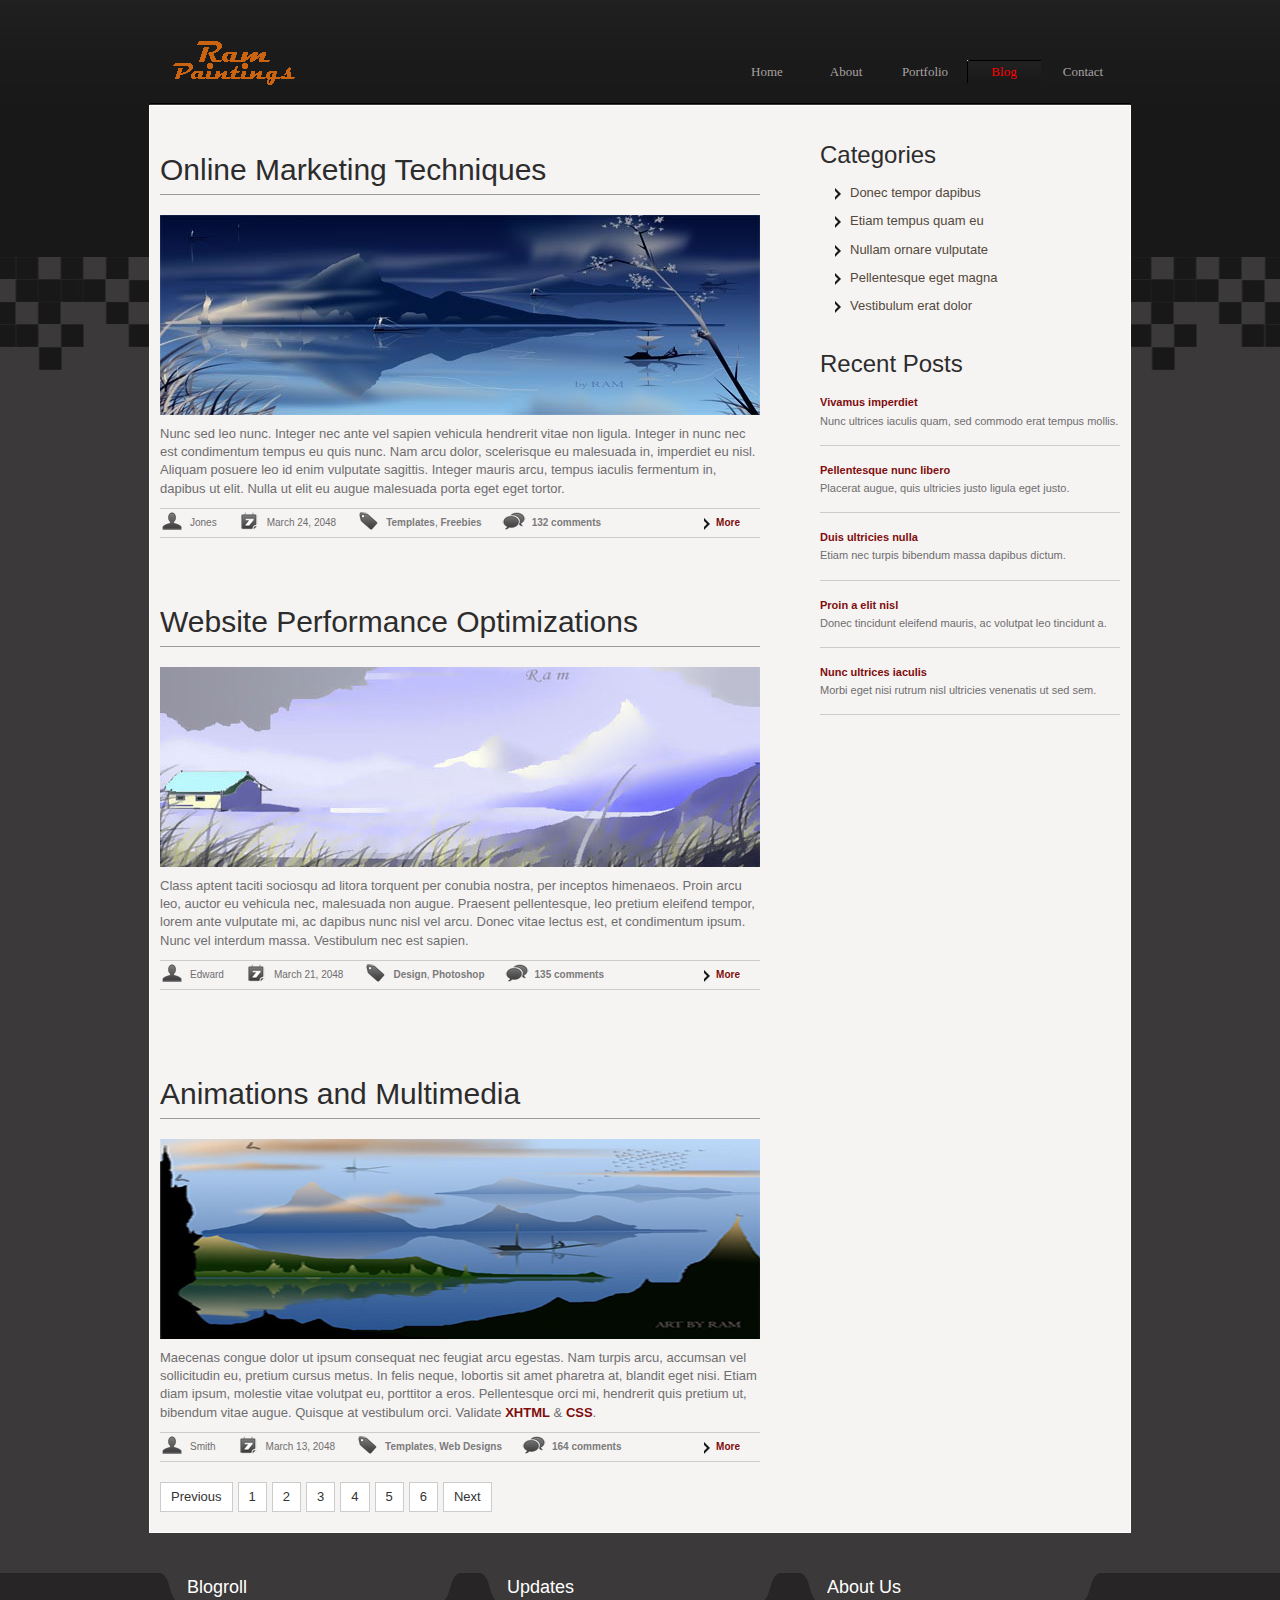
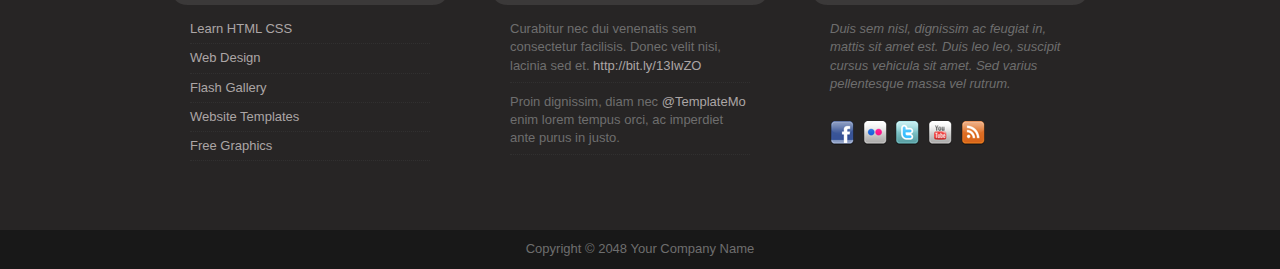
<file: blog.html>
<!DOCTYPE html PUBLIC "-//W3C//DTD XHTML 1.0 Transitional//EN" "http://www.w3.org/TR/xhtml1/DTD/xhtml1-transitional.dtd">
<html xmlns="http://www.w3.org/1999/xhtml">
<head>
<meta http-equiv="Content-Type" content="text/html; charset=utf-8" />
<title>Carousel, Blog Theme</title>
<meta name="keywords" content="" />
<meta name="description" content="" />
<link href="css/templatemo_style.css" rel="stylesheet" type="text/css" />
<!-- templatemo 358 carousel -->
<!-- 
Carousel Template 
http://www.templatemo.com/preview/templatemo_358_carousel 
-->
<script type="text/javascript" src="js/jquery-1-4-2.min.js"></script> 
<!--script type="text/javascript" src="/jqueryui/js/jquery-ui-1.7.2.custom.min.js"></script--> 
<script type="text/javascript" src="js/jquery-ui.min.js"></script> 
<script type="text/javascript" src="js/showhide.js"></script> 
<script type="text/JavaScript" src="js/jquery.mousewheel.js"></script> 

<link rel="stylesheet" type="text/css" href="css/ddsmoothmenu.css" />

<script type="text/javascript" src="js/jquery.min.js"></script>
<script type="text/javascript" src="js/ddsmoothmenu.js">

/***********************************************
* Smooth Navigational Menu- (c) Dynamic Drive DHTML code library (www.dynamicdrive.com)
* This notice MUST stay intact for legal use
* Visit Dynamic Drive at http://www.dynamicdrive.com/ for full source code
***********************************************/

</script>

<script type="text/javascript">

ddsmoothmenu.init({
	mainmenuid: "templatemo_menu", //menu DIV id
	orientation: 'h', //Horizontal or vertical menu: Set to "h" or "v"
	classname: 'ddsmoothmenu', //class added to menu's outer DIV
	//customtheme: ["#1c5a80", "#18374a"],
	contentsource: "markup" //"markup" or ["container_id", "path_to_menu_file"]
})

</script> 

</head>

<body id="subpage">

<div id="templatemo_header_wrapper">
	<div id="site_title"><h1><a href="#">Carousel Template</a></h1></div>
     <div id="templatemo_menu" class="ddsmoothmenu">
        <ul>
            <li><a href="index.html">Home</a></li>
            <li><a href="about.html">About</a>
                <ul>
                    <li><span class="top"></span><span class="bottom"></span></li>
                    <li><a href="#submenu1">Sub menu 1</a></li>
                    <li><a href="#submenu2">Sub menu 2</a></li>
                    <li><a href="#submenu3">Sub menu 3</a></li>
              	</ul>
            </li>
            <li><a href="portfolio.html">Portfolio</a>
                <ul>
                    <li><span class="top"></span><span class="bottom"></span></li>
                    <li><a href="#submenu1">Sub menu 1</a></li>
                    <li><a href="#submenu2">Sub menu 2</a></li>
                    <li><a href="#submenu3">Sub menu 3</a></li>
                    <li><a href="#submenu4">Sub menu 4</a></li>
                    <li><a href="#submenu5">Sub menu 5</a></li>
              	</ul>
            </li>
            <li><a href="blog.html" class="selected">Blog</a></li>
            <li><a href="contact.html">Contact</a></li>
        </ul>
        <br style="clear: left" />
    </div> <!-- end of templatemo_menu -->
    <div class="cleaner"></div>
</div>	<!-- END of templatemo_header_wrapper -->

<div id="templatemo_main">
	<div id="content">
    	<div class="post">
            	
            <h2>Online Marketing Techniques</h2>
                    
            <img src="images/blog/01.jpg" alt="Image 01" />   
            <p>Nunc sed leo nunc. Integer nec ante vel sapien vehicula hendrerit vitae non ligula. Integer in nunc nec est condimentum tempus eu quis nunc. Nam arcu dolor, scelerisque eu malesuada in, imperdiet eu nisl. Aliquam posuere leo id enim vulputate sagittis. Integer mauris arcu, tempus iaculis fermentum in, dapibus ut elit. Nulla ut elit eu augue malesuada porta eget eget tortor.</p>
            <div class="meta">
                <span class="admin">Jones</span><span class="date">March 24, 2048</span><span class="tag"><a href="#">Templates</a>, <a href="#">Freebies</a></span><span class="comment"><a href="#">132 comments</a></span>
                <span class="more_but"><a href="blog_post.html" class="more">More</a></span>
                <div class="cleaner"></div>
            </div> 
        </div>
        <div class="post">
            
            <h2>Website Performance Optimizations</h2>
                      
            <img src="images/blog/02.jpg" alt="Image 02" />
            <p>Class aptent taciti sociosqu ad litora torquent per conubia nostra, per inceptos himenaeos. Proin arcu leo, auctor eu vehicula nec, malesuada non augue. Praesent pellentesque, leo pretium eleifend tempor, lorem ante vulputate mi, ac dapibus nunc nisl vel arcu. Donec vitae lectus est, et condimentum ipsum. Nunc vel interdum massa. Vestibulum nec est sapien.</p>
            <div class="meta">
                <span class="admin">Edward</span><span class="date">March 21, 2048</span><span class="tag"><a href="#">Design</a>, <a href="#">Photoshop</a></span><span class="comment"><a href="#">135 comments</a></span>
                <span class="more_but"><a href="blog_post.html" class="more">More</a></span>
                <div class="cleaner"></div>
            </div> 
            
            <div class="cleaner"></div>
        </div>
        <div class="post last_box">
            
            <h2>Animations and Multimedia</h2>
            
            <img src="images/blog/03.jpg" alt="Image 03" />       
            <p>Maecenas congue dolor ut ipsum consequat nec feugiat arcu egestas. Nam turpis arcu, accumsan vel sollicitudin eu, pretium cursus metus. In felis neque, lobortis sit amet pharetra at, blandit eget nisi. Etiam diam ipsum, molestie vitae volutpat eu, porttitor a eros. Pellentesque orci mi, hendrerit quis pretium ut, bibendum vitae augue. Quisque at vestibulum orci. Validate <a href="http://validator.w3.org/check?uri=referer" rel="nofollow"><strong>XHTML</strong></a> &amp; <a href="http://jigsaw.w3.org/css-validator/check/referer" rel="nofollow"><strong>CSS</strong></a>.</p>
            <div class="meta">
                <span class="admin">Smith</span><span class="date">March 13, 2048</span><span class="tag"><a href="#">Templates</a>, <a href="#">Web Designs</a></span><span class="comment"><a href="#">164 comments</a></span>
                <span class="more_but"><a href="blog_post.html" class="more">More</a></span>
                <div class="cleaner"></div>
            </div> 
            <div class="cleaner"></div>
        </div>
        
         <div class="pagging">
                <ul>
                    <li><a href="#">Previous</a></li>
                    <li><a href="#">1</a></li>
                    <li><a href="#">2</a></li>
                    <li><a href="#">3</a></li>
                    <li><a href="#">4</a></li>
                    <li><a href="#">5</a></li>
                    <li><a href="#">6</a></li>
                    <li><a href="#">Next</a></li>
                </ul>
            </div>
        <div class="cleaner"></div>
    </div>
    
    <div id="sidebar">
    	<h3>Categories</h3>
        <ul class="templatemo_list">
        	<li><a href="#">Donec tempor dapibus</a></li>
            <li><a href="#">Etiam tempus quam eu</a></li>
        	<li><a href="#">Nullam ornare vulputate</a></li>
            <li><a href="#">Pellentesque eget magna</a></li>
            <li><a href="#">Vestibulum erat dolor</a></li>
        </ul>
        
        <div class="cleaner h30"></div>

        <h3>Recent Posts</h3>
        <ul class="recent_post">
            <li><a href="#">Vivamus imperdiet</a>Nunc ultrices iaculis quam, sed commodo erat tempus mollis.</li>
            <li><a href="#">Pellentesque nunc libero</a>Placerat augue, quis ultricies justo ligula eget justo.</li>
            <li><a href="#">Duis ultricies nulla</a>Etiam nec turpis bibendum massa dapibus dictum.</li>
            <li><a href="#">Proin a elit nisl</a>Donec tincidunt eleifend mauris, ac volutpat leo tincidunt a.</li>
            <li><a href="#">Nunc ultrices iaculis</a>Morbi eget nisi rutrum nisl ultricies venenatis ut sed sem.</li>
        </ul>
    </div> <!-- end of sidebar -->
    <div class="cleaner"></div>
</div> <!-- END of templatemo_main -->

<div id="templatemo_bottom_wrapper">
    <div id="templatemo_bottom">
    	<div class="col one_third">
        	<h4><span></span>Blogroll</h4>
            <div class="bottom_box">
                <ul class="footer_list">
                    <li><a href="#">Learn HTML CSS</a></li>
                    <li><a href="#">Web Design</a></li>
                    <li><a href="#">Flash Gallery</a></li>
                    <li><a href="#">Website Templates</a></li>
                    <li><a href="#">Free Graphics</a></li>
                </ul>  
			</div>
        </div>
        
        <div class="col one_third">
        	<h4><span></span>Updates</h4>
            <div class="bottom_box">
              <ul class="twitter_post">
                    <li>Curabitur nec dui venenatis sem consectetur facilisis. Donec velit nisi, lacinia sed et. <a href="#">http://bit.ly/13IwZO</a></li>
                    <li>Proin dignissim, diam nec <a href="#">@TemplateMo</a> enim lorem tempus orci, ac imperdiet ante purus in justo.</li>
                </ul>
			</div>
        </div>
        
        <div class="col one_third no_margin_right">
        	<h4><span></span>About Us</h4>
            <div class="bottom_box">
                <p><em>Duis sem nisl, dignissim ac feugiat in, mattis sit amet est. Duis leo leo, suscipit cursus vehicula sit amet. Sed varius pellentesque massa vel rutrum.</em></p><br />
                <div class="footer_social_button">
                    <a href="#"><img src="images/facebook.png" title="facebook" alt="facebook" /></a>
                    <a href="#"><img src="images/flickr.png" title="flickr" alt="flickr" /></a>
                    <a href="#"><img src="images/twitter.png" title="twitter" alt="twitter" /></a>
                    <a href="#"><img src="images/youtube.png" title="youtube" alt="youtube" /></a>
                    <a href="#"><img src="images/feed.png" title="rss" alt="rss" /></a>
                </div>
            </div>
        </div>
        
    	<div class="cleaner"></div>
    </div> <!-- END of tempatemo_bottom -->
</div> <!-- END of tempatemo_bottom_wrapper -->

<div id="templatemo_footer_wrapper">
    <div id="templatemo_footer">
    	Copyright © 2048 Your Company Name
    </div> <!-- END of templatemo_footer_wrapper -->
</div> <!-- END of templatemo_footer -->

</body>
</html>
</file>
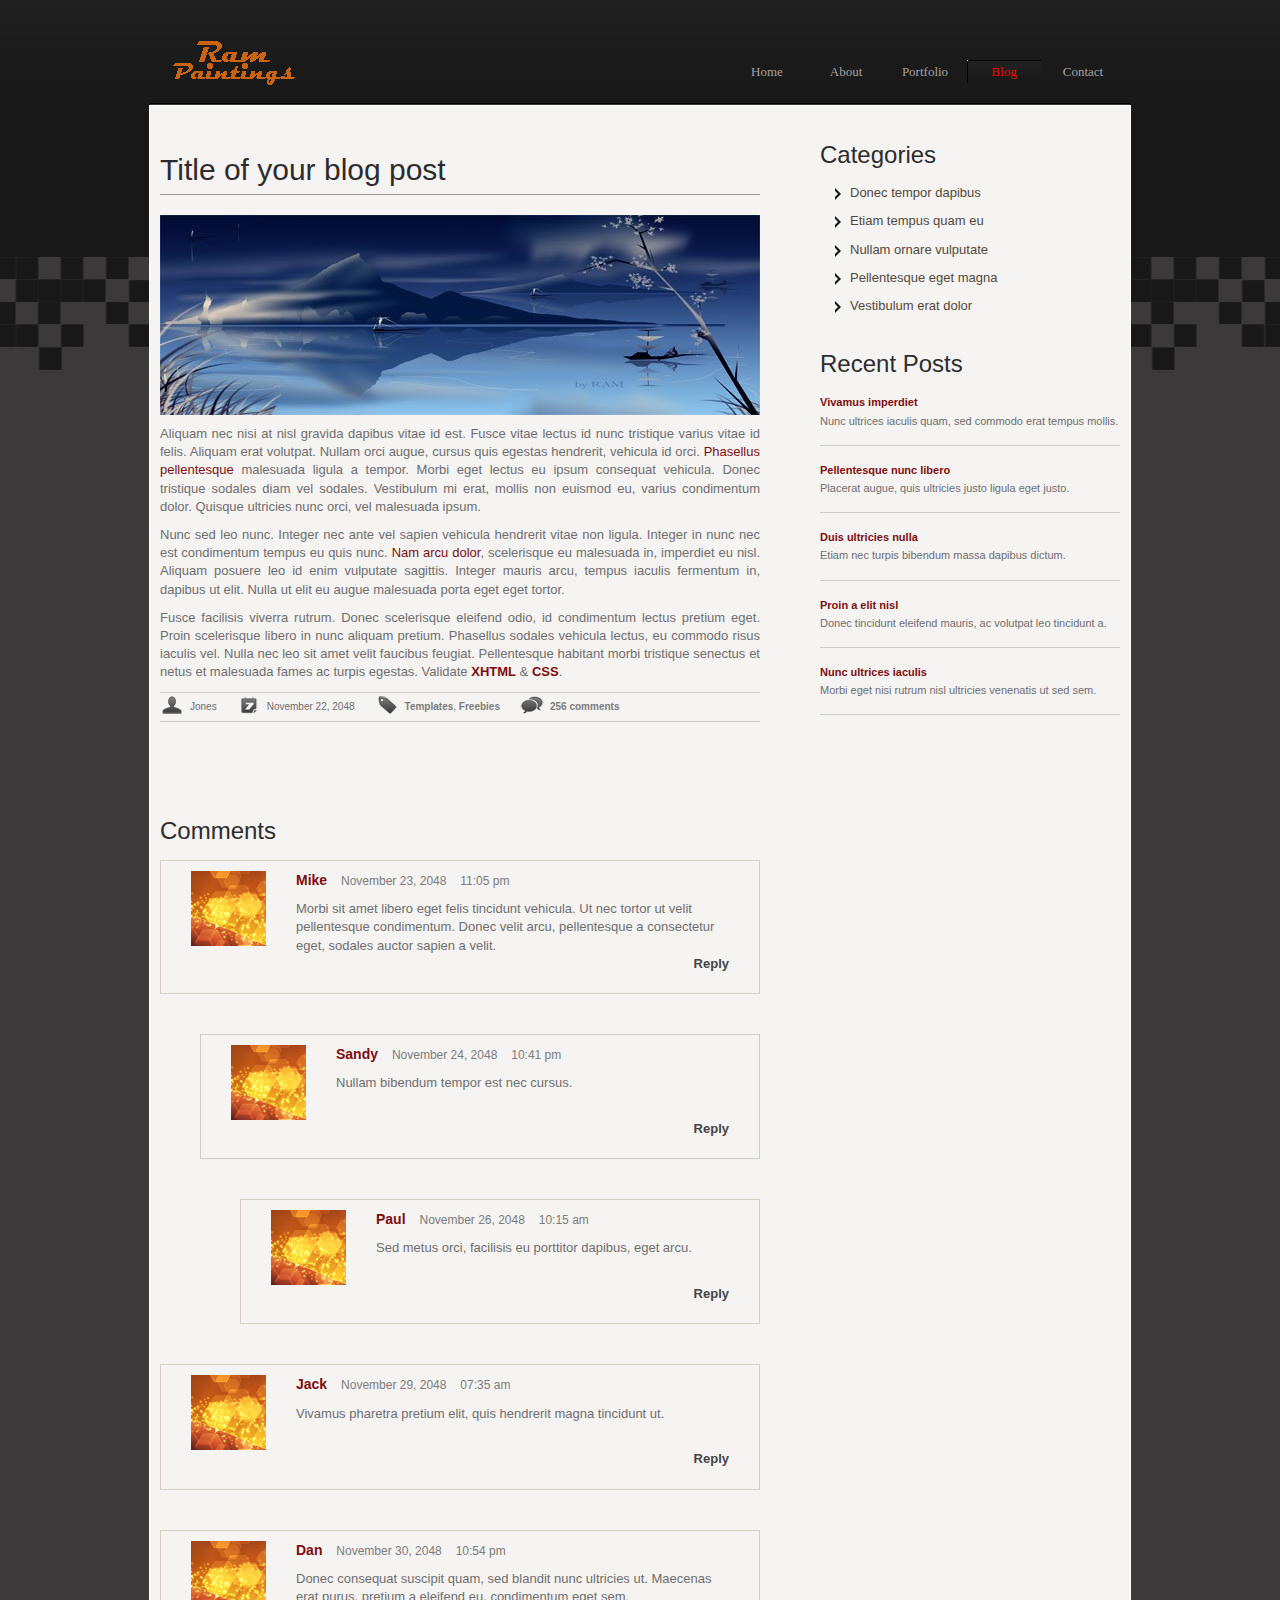
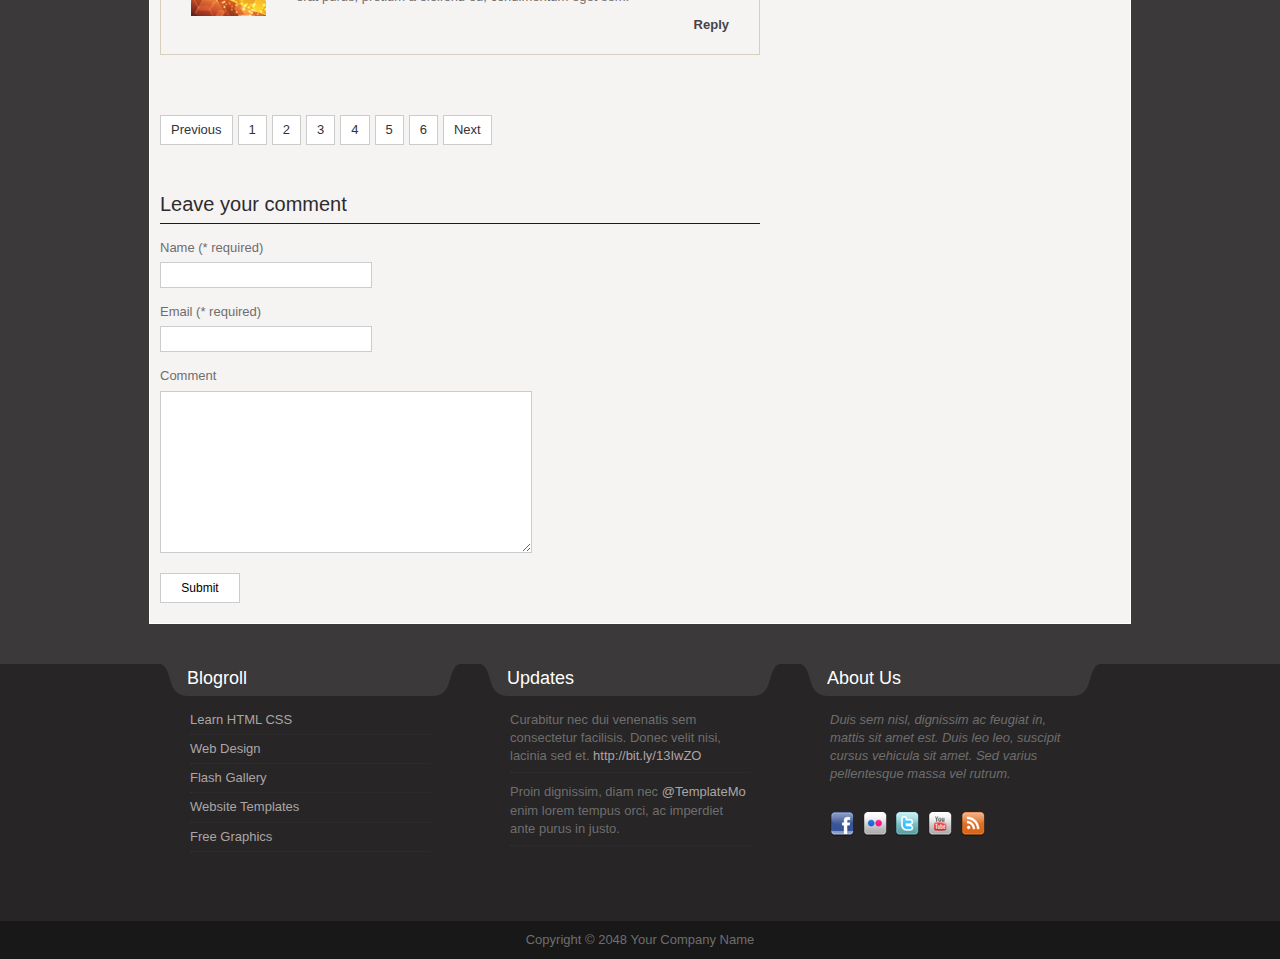
<file: blog_post.html>
<!DOCTYPE html PUBLIC "-//W3C//DTD XHTML 1.0 Transitional//EN" "http://www.w3.org/TR/xhtml1/DTD/xhtml1-transitional.dtd">
<html xmlns="http://www.w3.org/1999/xhtml">
<head>
<meta http-equiv="Content-Type" content="text/html; charset=utf-8" />
<title>Carousel, Full Blog Post</title>
<meta name="keywords" content="" />
<meta name="description" content="" />
<link href="css/templatemo_style.css" rel="stylesheet" type="text/css" />
<!-- templatemo 358 carousel -->
<!-- 
Carousel Template 
http://www.templatemo.com/preview/templatemo_358_carousel 
-->
<script type="text/javascript" src="js/jquery-1-4-2.min.js"></script> 
<!--script type="text/javascript" src="/jqueryui/js/jquery-ui-1.7.2.custom.min.js"></script--> 
<script type="text/javascript" src="js/jquery-ui.min.js"></script> 
<script type="text/javascript" src="js/showhide.js"></script>  
<script type="text/JavaScript" src="js/jquery.mousewheel.js"></script> 

<link rel="stylesheet" type="text/css" href="css/ddsmoothmenu.css" />

<script type="text/javascript" src="js/jquery.min.js"></script>
<script type="text/javascript" src="js/ddsmoothmenu.js">

/***********************************************
* Smooth Navigational Menu- (c) Dynamic Drive DHTML code library (www.dynamicdrive.com)
* This notice MUST stay intact for legal use
* Visit Dynamic Drive at http://www.dynamicdrive.com/ for full source code
***********************************************/

</script>

<script type="text/javascript">

ddsmoothmenu.init({
	mainmenuid: "templatemo_menu", //menu DIV id
	orientation: 'h', //Horizontal or vertical menu: Set to "h" or "v"
	classname: 'ddsmoothmenu', //class added to menu's outer DIV
	//customtheme: ["#1c5a80", "#18374a"],
	contentsource: "markup" //"markup" or ["container_id", "path_to_menu_file"]
})

</script> 

</head>

<body id="subpage">

<div id="templatemo_header_wrapper">
	<div id="site_title"><h1><a href="#">Carousel Template</a></h1></div>
     <div id="templatemo_menu" class="ddsmoothmenu">
        <ul>
            <li><a href="index.html">Home</a></li>
            <li><a href="about.html">About</a>
                <ul>
                    <li><span class="top"></span><span class="bottom"></span></li>
                    <li><a href="#submenu1">Sub menu 1</a></li>
                    <li><a href="#submenu2">Sub menu 2</a></li>
                    <li><a href="#submenu3">Sub menu 3</a></li>
              	</ul>
            </li>
            <li><a href="portfolio.html">Portfolio</a>
                <ul>
                    <li><span class="top"></span><span class="bottom"></span></li>
                    <li><a href="#submenu1">Sub menu 1</a></li>
                    <li><a href="#submenu2">Sub menu 2</a></li>
                    <li><a href="#submenu3">Sub menu 3</a></li>
                    <li><a href="#submenu4">Sub menu 4</a></li>
                    <li><a href="#submenu5">Sub menu 5</a></li>
              	</ul>
            </li>
            <li><a href="blog.html" class="selected">Blog</a></li>
            <li><a href="contact.html">Contact</a></li>
        </ul>
        <br style="clear: left" />
    </div> <!-- end of templatemo_menu -->
    <div class="cleaner"></div>
</div>	<!-- END of templatemo_header_wrapper -->

<div id="templatemo_main">
	<div id="content">
    	<div class="post">
            	
            <h2>Title of your blog post</h2>
                    
            <img src="images/blog/01.jpg" alt="Image 01" />   
            <p align="justify">Aliquam nec nisi at nisl gravida dapibus vitae id est. Fusce vitae lectus id nunc tristique varius vitae id felis. Aliquam erat volutpat. Nullam orci augue, cursus quis egestas hendrerit, vehicula id orci. <a href="#">Phasellus pellentesque</a> malesuada ligula a tempor. Morbi eget lectus eu ipsum consequat vehicula. Donec tristique sodales diam vel sodales. Vestibulum mi erat, mollis non euismod eu, varius condimentum dolor. Quisque ultricies nunc orci, vel malesuada ipsum.</p>
            <p align="justify">Nunc sed leo nunc. Integer nec ante vel sapien vehicula hendrerit vitae non ligula. Integer in nunc nec est condimentum tempus eu quis nunc. <a href="#">Nam arcu dolor</a>, scelerisque eu malesuada in, imperdiet eu nisl. Aliquam posuere leo id enim vulputate sagittis. Integer mauris arcu, tempus iaculis fermentum in, dapibus ut elit. Nulla ut elit eu augue malesuada porta eget eget tortor.</p>
            <p align="justify">Fusce facilisis viverra rutrum. Donec scelerisque eleifend odio, id condimentum lectus pretium eget. Proin scelerisque libero in nunc aliquam pretium. Phasellus sodales vehicula lectus, eu commodo risus iaculis vel. Nulla nec leo sit amet velit faucibus feugiat. Pellentesque habitant morbi tristique senectus et netus et malesuada fames ac turpis egestas. Validate <a href="http://validator.w3.org/check?uri=referer" rel="nofollow"><strong>XHTML</strong></a> &amp; <a href="http://jigsaw.w3.org/css-validator/check/referer" rel="nofollow"><strong>CSS</strong></a>.</p>
          	
            <div class="meta">
                <span class="admin">Jones</span><span class="date">November  22, 2048</span><span class="tag"><a href="#">Templates</a>, <a href="#">Freebies</a></span><span class="comment"><a href="#">256 comments</a></span>
                
                <div class="cleaner"></div>
            </div> 
        </div>
        
        <div class="cleaner h40"></div>
            <h3>Comments</h3>
                        
              	<div id="comment_section">
                	<ol class="comments first_level">
                        
                        <li>
                            <div class="comment_box commentbox1">
                                    
                                <div class="gravatar">
                                    <img class="image_frame" src="images/avator.png" alt="author 6" />
                                </div>
                                
                                <div class="comment_text">
                                    <div class="comment_author">Mike <span class="date">November 23, 2048</span> <span class="time">11:05 pm</span></div>
                                    <p>Morbi sit amet libero eget felis tincidunt vehicula. Ut nec tortor ut velit pellentesque condimentum. Donec velit arcu, pellentesque a consectetur eget, sodales auctor sapien a velit.</p>
                                  <div class="reply"><a href="#">Reply</a></div>
                                </div>
                                <div class="cleaner"></div>
                            </div> 
                        </li>
                        
                        <li>
                            	<ol class="comments">
                            
                                    <li>
                                        <div class="comment_box commentbox2">
                                        
                                        <div class="gravatar">
                                            <img class="image_frame" src="images/avator.png" alt="author 6" />
                                        </div>
                                        <div class="comment_text">
                                        <div class="comment_author">Sandy <span class="date">November 24, 2048</span> <span class="time">10:41 pm</span></div>
                                        <p>Nullam bibendum tempor est nec cursus.</p>
                                        <div class="reply"><a href="#">Reply</a></div>
                                        </div>
                                        
                                        <div class="cleaner"></div>
                                        </div> 
                                    </li>
                                    
                                    <li>
                                        <ol class="comments">
                                    
                                            <li>
                                                <div class="comment_box commentbox1">
                                                
                                                    <div class="gravatar">
                                    <img class="image_frame" src="images/avator.png" alt="author 6" />
                                </div>
                                                    <div class="comment_text">
                                                        <div class="comment_author">Paul <span class="date">November 26, 2048</span> <span class="time">10:15 am</span></div>
                                                        <p>Sed metus orci, facilisis eu porttitor dapibus, eget arcu.</p>
                                                      <div class="reply"><a href="#">Reply</a></div>
                                                    </div>
                                                    
                                                    <div class="cleaner"></div>
                                                </div>  
                                            </li>
                                            
                                        </ol>
                        
                        			</li>
                                </ol>
                                
						</li>
                        
                        <li>
                            <div class="comment_box commentbox1">
                                     
                                <div class="gravatar">
                                    <img class="image_frame" src="images/avator.png" alt="author 6" />
                                </div>
                                <div class="comment_text">
                                    <div class="comment_author">Jack <span class="date">November 29, 2048</span> <span class="time">07:35 am</span></div>
                                    <p>Vivamus pharetra pretium elit, quis hendrerit magna tincidunt ut.</p>
                                  <div class="reply"><a href="#">Reply</a></div>
                                </div>
                                
                                <div class="cleaner"></div>
                            </div>  
                            
                        </li>
                        
                        <li>
                            <div class="comment_box commentbox1">
                                    
                               <div class="gravatar">
                                    <img class="image_frame" src="images/avator.png" alt="author 6" />
                                </div>
                                <div class="comment_text">
                                    <div class="comment_author">Dan <span class="date">November 30, 2048</span> <span class="time">10:54 pm</span></div>
                                    <p>Donec consequat suscipit quam, sed blandit nunc ultricies ut. Maecenas erat purus, pretium a eleifend eu, condimentum eget sem.</p>
                                  <div class="reply"><a href="#">Reply</a></div>
                                </div>
                                
                                <div class="cleaner"></div>
                            </div> 
                        </li>
                        
                </ol>
                <div class="cleaner h20"></div>    
          		<div class="pagging">
                    <ul>
                        <li><a href="#">Previous</a></li>
                        <li><a href="#">1</a></li>
                        <li><a href="#">2</a></li>
                        <li><a href="#">3</a></li>
                        <li><a href="#">4</a></li>
                        <li><a href="#">5</a></li>
                        <li><a href="#">6</a></li>
                        <li><a href="#">Next</a></li>
                    </ul>
                </div>    
                    
                </div>
                
                <div class="cleaner h20"></div>
                
                <div id="comment_form">
                    <h3>Leave your comment</h3>
                    
                    <form action="#" method="get">
						<div class="form_row">
							<label>Name (* required)</label><br />
							<input type="text" name="name" />
						</div>
                        
						<div class="form_row">
							<label>Email  (* required)</label><br />
							<input type="text" name="name" />
						</div>
                        
						<div class="form_row">
							<label>Comment</label><br />
							<textarea  name="comment" rows="" cols=""></textarea>
						</div>
			
						<input type="submit" name="Submit" value="Submit" class="submit_btn" />
					</form>
                
            	</div>
            <div class="cleaner"></div>
    </div>
    
    <div id="sidebar">
    	<h3>Categories</h3>
        <ul class="templatemo_list">
        	<li><a href="#">Donec tempor dapibus</a></li>
            <li><a href="#">Etiam tempus quam eu</a></li>
        	<li><a href="#">Nullam ornare vulputate</a></li>
            <li><a href="#">Pellentesque eget magna</a></li>
            <li><a href="#">Vestibulum erat dolor</a></li>
        </ul>
        
        <div class="cleaner h30"></div>

        <h3>Recent Posts</h3>
        <ul class="recent_post">
            <li><a href="#">Vivamus imperdiet</a>Nunc ultrices iaculis quam, sed commodo erat tempus mollis.</li>
            <li><a href="#">Pellentesque nunc libero</a>Placerat augue, quis ultricies justo ligula eget justo.</li>
            <li><a href="#">Duis ultricies nulla</a>Etiam nec turpis bibendum massa dapibus dictum.</li>
            <li><a href="#">Proin a elit nisl</a>Donec tincidunt eleifend mauris, ac volutpat leo tincidunt a.</li>
            <li><a href="#">Nunc ultrices iaculis</a>Morbi eget nisi rutrum nisl ultricies venenatis ut sed sem.</li>
        </ul>
    </div> <!-- end of sidebar -->
    <div class="cleaner"></div>
</div> <!-- END of templatemo_main -->

<div id="templatemo_bottom_wrapper">
    <div id="templatemo_bottom">
    	<div class="col one_third">
        	<h4><span></span>Blogroll</h4>
            <div class="bottom_box">
                <ul class="footer_list">
                    <li><a href="#">Learn HTML CSS</a></li>
                    <li><a href="#">Web Design</a></li>
                    <li><a href="#">Flash Gallery</a></li>
                    <li><a href="#">Website Templates</a></li>
                    <li><a href="#">Free Graphics</a></li>
                </ul>  
			</div>
        </div>
        <div class="col one_third">
        	<h4><span></span>Updates</h4>
            <div class="bottom_box">
              <ul class="twitter_post">
                    <li>Curabitur nec dui venenatis sem consectetur facilisis. Donec velit nisi, lacinia sed et. <a href="#">http://bit.ly/13IwZO</a></li>
                    <li>Proin dignissim, diam nec <a href="#">@TemplateMo</a> enim lorem tempus orci, ac imperdiet ante purus in justo.</li>
                </ul>
			</div>
        </div>
        <div class="col one_third no_margin_right">
        	<h4><span></span>About Us</h4>
            <div class="bottom_box">
                <p><em>Duis sem nisl, dignissim ac feugiat in, mattis sit amet est. Duis leo leo, suscipit cursus vehicula sit amet. Sed varius pellentesque massa vel rutrum.</em></p><br />              
                <div class="footer_social_button">
                    <a href="#"><img src="images/facebook.png" title="facebook" alt="facebook" /></a>
                    <a href="#"><img src="images/flickr.png" title="flickr" alt="flickr" /></a>
                    <a href="#"><img src="images/twitter.png" title="twitter" alt="twitter" /></a>
                    <a href="#"><img src="images/youtube.png" title="youtube" alt="youtube" /></a>
                    <a href="#"><img src="images/feed.png" title="rss" alt="rss" /></a>
                </div>
            </div>
        </div>
        
    	<div class="cleaner"></div>
    </div> <!-- END of tempatemo_bottom -->
</div> <!-- END of tempatemo_bottom_wrapper -->

<div id="templatemo_footer_wrapper">
    <div id="templatemo_footer">
    	Copyright © 2048 Your Company Name
    </div> <!-- END of templatemo_footer_wrapper -->
</div> <!-- END of templatemo_footer -->

</body>
</html>
</file>
<file: css/templatemo_style.css>
/* 
Carousel Template 
http://www.templatemo.com/preview/templatemo_358_carousel 
*/

body {
	margin: 0;
	padding: 0;
	color: #6e6e6e;
	font-family: Tahoma, Geneva, sans-serif;
	font-size: 13px;
	line-height: 1.4em;
	background-color: #3b3939;
	background-repeat: repeat-x;
	background-position: top;
}

#home { 
	background-image: url(../images/templatemo_bg_homepage.jpg); 
}

#subpage { 
	background-image: url(../images/templatemo_bg_subpage.jpg); 
}

a, a:link, a:visited { 
	color: #7f0d0d; 
	font-weight: normal; 
	text-decoration: none; 
}

a:hover { 
	text-decoration: underline;
}

a.more { 
	display: inline-block; 
	padding-left: 12px; 
	background: url(../images/templatemo_list.png) no-repeat 0 4px; 
}

p { 
	margin: 0 0 10px 0; 
	padding: 0; 
}

img { 
	border: none; 
}

blockquote { 
	font-style: italic; 
	margin: 0 0 0 10px;
}

cite { 
	font-weight: bold; 
	color:#000; 
}

cite a, cite a:link, cite a:visited  { 
	font-size: 12px; 
	text-decoration: none; 
	font-style: normal;
}

cite span { 
	font-weight: 400; 
	color: #7f0d0d; 
}

h1, h2, h3, h4, h5, h6 { color: #2c2c2c; font-weight: normal; }
h1 { font-size: 48px; margin: 0 0 30px; padding: 5px 0 }
h2 { font-size: 30px; margin: 0 0 25px; padding: 5px 0 }
h3 { font-size: 24px; margin: 0 0 20px; padding: 0; }
h4 { font-size: 18px; margin: 0 0 15px; padding: 0; }
h5 { font-size: 16px; margin: 0 0 10px; padding: 0;  }
h6 { font-size: 12px; margin: 0 0 5px; padding: 0; }

.cleaner { clear: both }
.h10 { height: 10px }
.h20 { height: 20px }
.h30 { height: 30px }
.h40 { height: 40px }
.h50 { height: 50px }
.divider { margin-bottom: 40px; padding-bottom: 20px; background: url(../images/templatemo_divider.png) repeat-x bottom; }

.image_fl { float: left; margin: 3px 20px 5px 0 }
.image_fr { float: right; margin: 3px 0 5px 20px }

.float_l { float: left }
.float_r { float: right }

.templatemo_list { 
	margin: 10px 0 10px 15px; 
	padding: 0; 
	list-style: none; 
}

.templatemo_list li { 
	color:#52493a; 
	margin: 0 0 10px 0; 
	padding: 0 5px 0 15px; 
	background: url(../images/templatemo_list.png) no-repeat scroll 0 4px;  
}

.templatemo_list li a { 
	color: #52493a; 
	font-weight: normal; 
}

.templatemo_list li a:hover { 
	color: #52493a; 
}

#templatemo_header_wrapper {
	width: 960px;
	margin: 0 auto;
	padding: 40px 10px 20px;
	background: url(../images/templatemo_header_dividier.png) repeat-x bottom
}

#templatemo_slider {
	width: 960px;
	margin: 0 auto;
	padding: 0 10px 10px;
}

#templatemo_main {
	width: 960px;
	margin: 0 auto;
	padding: 40px 10px 20px;
	background: #f6f3f3;
	border: 1px solid #fff;
	margin-bottom: 40px;
}

#content { 
	float: left; 
	width: 600px; 
	padding-right: 20px; 
}

#sidebar { 
	float: right; 
	width: 300px; 
}

#templatemo_bottom_wrapper {
	width: 100%;
	background: #272525;
}

#templatemo_bottom {
	width: 960px;
	margin: 0 auto;
	padding: 0 10px 20px;
}

#templatemo_footer_wrapper {
	width: 100%;
	background: #181818;
}

#templatemo_footer {
	width: 960px;
	margin: 0 auto;
	padding: 10px;
	text-align: center;
}

#templatemo_footer a {
	color: #6e6e6e;
}

#site_title { 
	float: left; 
	padding-right: 50px; 
}

#site_title h1 { 
	margin: 0; 
	padding: 0; 
}

#site_title h1 a { 
	display: block; 
	font-size: 12px; 
	width: 150px; 
	height: 45px; 
	color: #acacac; 
	text-indent: -10000px; 
	background: url(../images/templatemo_logo.png) no-repeat center left; 
}

#templatemo_menu { float: right }

#slider-left-but { 
	display: block; 
	width: 30px; 
	height: 30px; 
	border: none; 
	background: url(../images/templatemo_slider_left.png); 
	margin-right: 10px; 
}

#slider-right-but { 
	display: block; 
	width: 30px; 
	height: 30px; 
	border: none; 
	background: url(../images/templatemo_slider_right.png); 
}

.rp_pp { 
	margin-bottom: 10px; 
	padding-bottom: 10px; 
	border-bottom: 1px dotted #ced4dc; 
}

.rp_pp img { 
	float: left; 
	margin-right: 15px; 
	border: 3px solid #fff; 
}

.rp_pp p { 
	font-size: 10px; 
}

.about_box { 
	clear: both; 
	margin-bottom: 40px; 
}

.about_box img { 
	float: left; 
	margin-right: 40px; 
}

.about_box h4 { 
	font-size: 14px; 
	font-weight: bold; 
	font-style: italic; 
	margin-bottom: 0px; 
}

p.position { 
	color: #f3a706; 
	font-weight: bold; 
	font-size: 12px; 
	font-style: italic; 
	margin-bottom: 10px; 
}

.recent_post { 
	margin: 0; 
	padding:0; 
	list-style: none; 
}

.recent_post li { 
	margin: 0 0 15px; 
	padding: 0 0 15px; 
	font-size: 11px; 
	border-bottom: 1px solid #ccc; 
}

.recent_post li a { 
	display: block; 
	font-weight: 700; 
}

.post {
	clear: both;
	margin-bottom: 60px;
}

.post img { 
	margin-bottom: 10px; 
}

.post h2.home { 
	color: #ba8c00; 
	font-size: 18px; 
	margin-bottom: 0;  
}

.post h2 { 
	margin-bottom: 0;
	line-height: 38px; 
	border-bottom: 1px solid #999;  
	margin-bottom: 20px; 
}

.post .meta { 
	font-size: 10px; 
	margin-bottom: 20px; 
	border: 1px solid #ccc; 
	border-left: none; 
	border-right: none; 
}

.post .meta span { 
	float: left; 
	display: block; 
	margin-right: 20px; 
	padding: 5px 0 5px 30px; 
}

.post .meta span.admin { 
	background: url(../images/agent.png) no-repeat; 
}

.post .meta span.date { 
	background: url(../images/calendar.png) no-repeat; 
}

.post .meta span.tag { 
	background: url(../images/tag.png) no-repeat; 
}

.post .meta span.comment { 
	background: url(../images/chat.png) no-repeat; 
}

.post .meta span.more_but { 
	float: right; 
}

.post .meta span.more_but a { 
	color: #7f0d0d; 
} 

.post .meta a, .post .meta strong { 
	color: #7b7b7b; 
	font-weight: 700; 
}

#comment_section {
	clear: both;
	margin-bottom: 60px;
	width: 538px;
}

.first_level {
	margin: 0; padding: 0;
}

.comments {
	list-style: none; 
}

.comments li { 
	margin-bottom: 10px; 
	list-style:none;  
}

.comments li .commentbox1 { 
	border: 1px solid #d7cfbe;  
}

.comments li .commentbox2 { 
	border: 1px solid #ccc;  
}

.comments li .comment_box { 
	clear: both; 
	width:100%; 
	padding: 10px 30px 20px 30px; 
	margin-bottom: 40px;  
}

.comment_box .gravatar { 
	float: left; 
	width: 75px; 
	margin-right: 30px; 
}

.comment_box .gravatar img {  
	width: 75px; 
	height: 75px; 
}

.comment_box .comment_text {  }

.comment_box .comment_text p { 
	margin: 0; 
}

.comment_text .comment_author { 
	font-size: 14px; 
	font-weight: bold; 
	color: #7f0d0d; 
	margin-bottom: 10px; 
}

.comment_text .date { 
	font-size: 12px; 
	font-weight: normal; 
	color: #7b7b7b; 
	padding-left: 10px; 
}

.comment_text .time { 
	font-size: 12px; 
	font-weight: normal; 
	color: #7b7b7b; 
	padding-left: 10px; 
}

.comment_text .reply a { 
	display: block; 
	clear: both; 
	float: right; 
	color: #444; 
	font-weight: 700; 
} 

#comment_form {
	clear: both;
}

#comment_form h3 {
	font-size: 20px;
	border-bottom: 1px solid #1b1b1b;
	margin-bottom: 15px;
	padding-bottom: 10px;
}

#comment_form form {
}

#comment_form textarea {
	color: #000;
	background:#fff;
	border: 1px solid #ccc;
	height:150px;
	padding:5px;
	width: 360px;
	font-family: Tahoma, Geneva, sans-serif;
	font-size: 12px;
	margin-top: 5px;
}

#comment_form .form_row {
	width: 100%;
	margin-bottom: 15px;
}

#comment_form form input {
	color: #000;
	padding: 5px;
	width: 200px;
	background:#fff;
	border: 1px solid #ccc;
	font-family: Tahoma, Geneva, sans-serif;
	font-size: 12px;
	margin-top: 5px;
}

#comment_form .submit_btn {
	width: 80px;
	height: 30px;
	color: #000;
	background:#fff;
	border: 1px solid #ccc;
}

.gallery_box { 
	margin-bottom: 40px; 
}

.gallery_box img { 
	margin-bottom: 10px; 
}

.gallery_box h5 { 
	font-size: 12px; 
	font-weight: 700; 
	margin-bottom:0; 
}

.gallery_box p { 
	font-size: 11px; 
}

.testimonial { 
	padding: 0 0 20px 70px; 
	margin-bottom: 30px; 
	border-bottom: 1px dotted #ced4dc; 
	display: block; 
	background: url(../images/speech_bubble_grey.png) left top no-repeat; 
}

#contact_form { 
	padding: 0; 
	width: 410px; 
	margin-bottom: 40px; 
}

#contact_form form { 
	margin: 0px; 
	padding: 0px; 
}

#contact_form form .input_field { 
	width: 270px; 
	padding: 5px; 
	color: #333;  
	background: #fff; 
	border: 1px solid #dedede; 
	font-family: Tahoma, Geneva, sans-serif;
	font-size: 12px;
	margin-top: 5px;
}

#contact_form form label { 
	display: block; 
	width: 100px; 
	margin-right: 12px; 
	font-size: 12px; 
}

#contact_form form textarea { 
	width: 398px; 
	height: 200px; 
	padding: 5px; 
	color: #333;
	background: #fff; 
	border: 1px solid #dedede; 
	font-family: Tahoma, Geneva, sans-serif;
	font-size: 12px;
	margin-top: 5px;
}

#contact_form form .submit_btn { 
	display: block; 
	width: 80px; 
	height: 25px; 
	background: url(../images/templatemo_button_02.png); 
	border: 1px solid #bb4d17; 
	color: #fff; 
	font-size:13px;
	border: none; 
	margin: 10px 0px;
}

#templatemo_bottom h4 {
	display: block;
	position: relative;
	height: 27px;
	padding-top: 5px;
	margin-left: 27px;
	color: #fff;
	background:url(../images/templatemo_footer_header_right.png) no-repeat right
}

#templatemo_bottom h4 span {
	position: absolute;
	top: 0;
	left: -27px;
	width: 27px;
	height: 32px;
	background: url(../images/templatemo_footer_header_left.png) no-repeat left;
}

#templatemo_bottom .bottom_box { 
	padding: 0 30px; 
}

#templatemo_bottom a { 
	color: #aca6a6; 
}

.footer_list { 
	margin: 0; 
	padding: 0; 
	list-style: none; 
}

.footer_list li { 
	margin: 0 0 5px; 
	padding: 0 0 5px; 
	border-bottom: 1px dotted #313030; 
}

.footer_list li a { 
	color: #aca6a6; 
}

.twitter_post { 
	margin: 0; 
	padding: 0; 
	list-style: none; 
}

.twitter_post li { 
	margin: 0 0 10px; 
	padding: 0 0 7px; 
	border-bottom: 1px dotted #313030; 
}

.footer_social_button { 
	clear: both; 
	margin-bottom: 40px; 
}

.footer_social_button a { 
	margin-right: 5px; 
}

.col { 
	float: left; 
	margin: 0 20px 20px 0; 
}

.half { 
	width: 450px; 
}

#sidebar, .one_third { 
	width: 300px; 
}

.two-third { 
	width: 620px; 
}

.padding_right { 
	padding-right: 20px; 
}

.one_fourth { 
	width: 220px; 
}

.no_margin_right { 
	margin-right: 0; 
}

.last_box { 
	margin-bottom: 0; 
	background: none; 
}

.pagging { 
	margin: 0 0 20px; 
	padding: 0; 
}

.pagging ul { 
	margin: 0; 
	padding: 0; 
	list-style: none;
}

.pagging ul li { 
	margin: 0; 
	padding: 0; 
	display: inline; 
}
.pagging ul li a { 
	float: left; 
	display: block; 
	color: #333; 
	text-decoration: none; 
	margin-right: 5px; 
	padding: 5px 10px; 
	background: #fff; 
	border: 1px solid #ccc; 
}

.pagging ul li a:hover { 
	background: #7f0d0d; 
	border: 1px solid #fff; 
	color: #fff;  
}
</file>
<file: css/ddsmoothmenu.css>
.ddsmoothmenu{
	margin-top: 20px
}

.ddsmoothmenu ul{
	z-index:100;
	margin: 0;
	padding: 0;
	list-style-type: none;
}

/*Top level list items*/
.ddsmoothmenu ul li{
	position: relative;
	display: inline;
	float: left;
}

/*Top level menu link items style*/
.ddsmoothmenu ul li a {
	display: block;
	height: 23px;
	width: 74px;
	margin-left: 5px;
	line-height: 23px;
	font-size: 13px;
	font-family: Georgia, "Times New Roman", Times, serif;
	color: #a9a2a2;	
	text-align: center;
	text-decoration: none;
	font-weight: 400;
	outline: none;
}

* html .ddsmoothmenu ul li a{ /*IE6 hack to get sub menu links to behave correctly*/
display: inline-block;
}

.ddsmoothmenu ul li a.selected, .ddsmoothmenu ul li a:hover { /*CSS class that's dynamically added to the currently active menu items' LI A element*/
	color: #f00;
	background: url(../images/templatemo_menu_hover.png)
}

/*1st sub level menu*/
.ddsmoothmenu ul li ul {
	position: absolute;
	width: 160px;
	margin: 10px 0 0 5px;
	left: 0;
	display: none; /*collapse all sub menus to begin with*/
	visibility: hidden;
	background: url(../images/templatemo_smm.png) repeat-y
}

.ddsmoothmenu ul li ul span.top { position: absolute; width: 160px; height: 5px; top: -5px; left: 0;  background: url(../images/templatemo_smt.png) no-repeat; }
.ddsmoothmenu ul li ul span.bottom { position: absolute; width: 160px; height: 5px; bottom: -5px; left: 0;  background: url(../images/templatemo_smb.png) no-repeat; }

/*Sub level menu list items (undo style from Top level List Items)*/
.ddsmoothmenu ul li ul li{
display: list-item;
float: none;
}

/*All subsequent sub menu levels vertical offset after 1st level sub menu */
.ddsmoothmenu ul li ul li ul{
top: 0;
}

/* Sub level menu links style */
.ddsmoothmenu ul li ul li a{
	font-weight: 500;
	width: 140px; /*width of sub menus*/
	height: 28px;
	line-height: 28px;
	margin: 0 10px;
	font-size: 12px;
	text-align: left;
	background: none;
	color: #a9a2a2;
	border-bottom: 1px solid #151515
}

.ddsmoothmenu ul li ul li .last {
	border-bottom: none;
}

.ddsmoothmenu ul li ul li a.selected, .ddsmoothmenu ul li ul li a:hover {
	color: #f00;
	width: 129px;
	margin-left: 11px;
	background: none;
}

/* Holly Hack for IE \*/
* html .ddsmoothmenu{height: 1%;} /*Holly Hack for IE7 and below*/


/* ######### CSS classes applied to down and right arrow images  ######### */

.downarrowclass{
position: absolute;
top: 12px;
right: 7px;
}

.rightarrowclass{
position: absolute;
top: 6px;
right: 5px;
}

/* ######### CSS for shadow added to sub menus  ######### */

.ddshadow{
position: absolute;
left: 0;
top: 0;
width: 0;
height: 0;
}

.toplevelshadow{ /*shadow opacity. Doesn't work in IE*/
opacity: 0.5;
}
/* menu */
</file>
